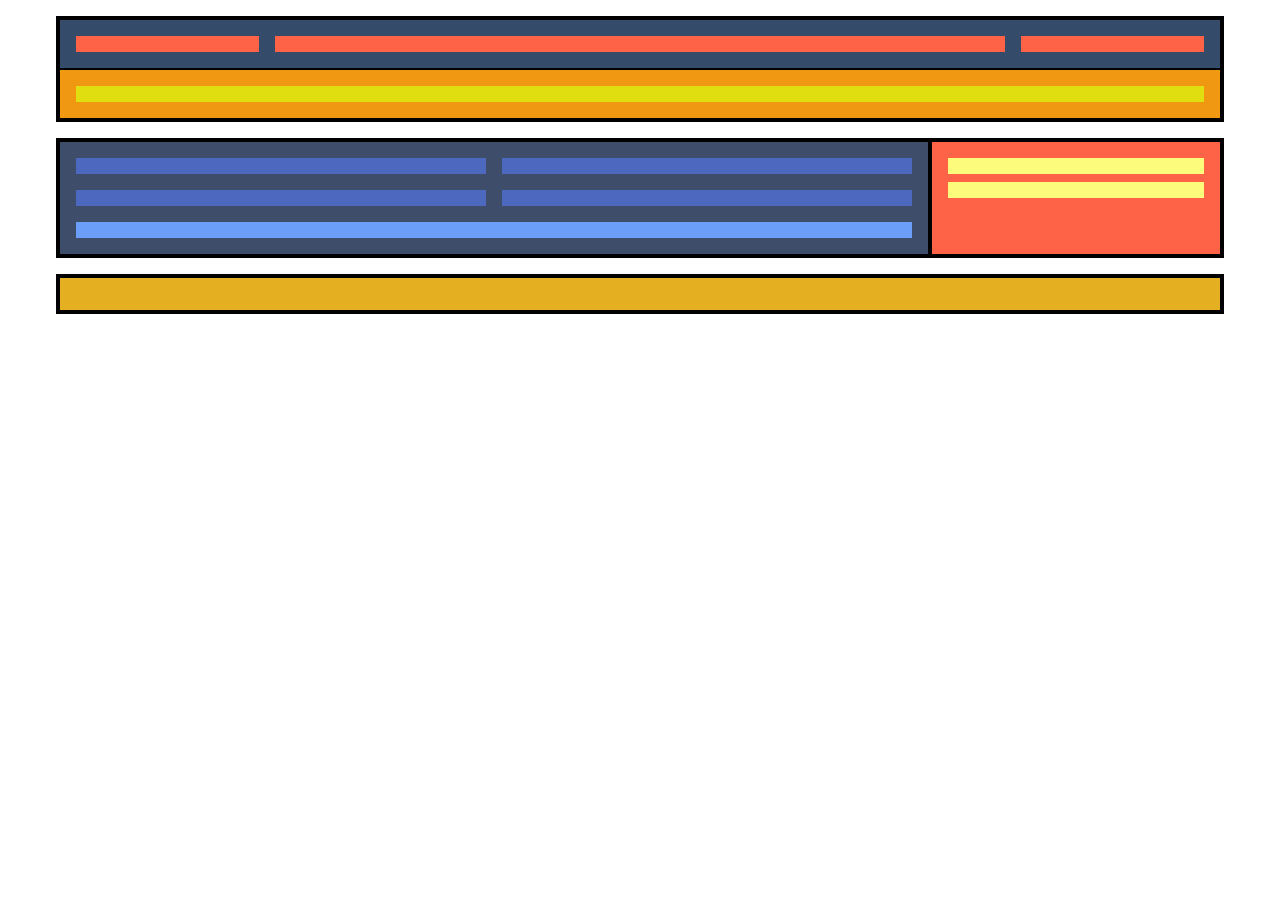
<file: nivell_1/index.html>
<!DOCTYPE html>
<html lang="en">
  <head>
    <meta charset=" UTF-8">
    <meta name="Description" content="Nivell 1 sprint 1">
    <meta name="author" content="Alexandre Cumplido Bou">
    <title>Sprint 1. Nivell 1</title>
    <meta http-equiv="X-UA-Compatible" content="IE=edge">
    <meta name="viewport" content="width=device-width, initial-scale=1.0">
    <link rel="stylesheet" href="css/styles.css">
  </head> 
  <body>
      <header>
        <div class="header-sup">
          <div class="logo"></div>
          <nav></nav>
          <div class="social"></div>
        </div> 
        <div class="header-inf">
          <div class="hero"></div>
        </div>       
      </header>
      <main>
        <div class="main-articles">
          <article></article>
          <article></article>
          <article></article>
          <article></article>
          <article></article>
        </div>
        <aside>
          <p></p>
          <p></p>
        </aside>
      </main>
      <footer>
      </footer>
  </body> 
</html>
</file>
<file: nivell_1/css/styles.css>
:root {
    --borderBlack: hsl(0, 0%, 0%);
    --borderYellow: hsl(60, 100%, 50%);
}

*,
*:before,
*:after {
    box-sizing: border-box;
    padding: 0;
    margin: 0;
} 

body {
    margin: 0 auto;
    max-width: 75em;
}

header, 
main, 
footer {
    margin: 1em;
    border: 0.25em solid var(--borderBlack);
}

.header-sup {
    display: flex;
    gap: 1em;
    padding: 1em;
    border-bottom: 0.125em solid var(--borderBlack);
    background-color: hsl(215, 34%, 31%);
}

.logo,
.header-sup nav,
.social {
    height: 1em;
    flex: 1 1 auto;
    background-color: hsl(9, 100%, 64%);
}

.header-sup nav {
    flex-grow: 4;
}

.header-inf {
    padding: 1em;
    background-color:hsl(36, 89%, 51%);
}

.hero {
    height: 1em;
    background-color:hsl(59, 87%, 47%);
}

main{
    display: flex;
}

.main-articles {
    display: flex;  
    flex-wrap: wrap;
    gap: 1em;
    padding: 1em;
    border-right: 0.25em solid var(--borderBlack);
    background-color: hsl(218, 26%, 33%);
}

.main-articles article {
    width: 17em;
    height: 1em;  
    flex: 1 1 auto;
    background-color: hsla(226, 53%, 55%, 0.897);
}

.main-articles article:last-child {
    background-color: hsla(218, 93%, 70%, 0.986);
}

aside {
    padding: 1em;
    background-color: hsl(9, 100%, 64%);
}

aside p {   
    width: 16em;
    height: 1em; 
    margin-bottom: 0.5em;
    background-color: hsl(59, 97%, 74%); 
}

footer {
    padding: 1em;
    background-color:hsl(44, 78%, 51%);
}

@media (min-width: 768px) and (max-width: 1024px) {
    main {
        flex-direction: column;
        border: 0.25em solid var(--borderYellow);
    }

    .main-articles {
        border-right: none;
        border-bottom: 0.25em solid var(--borderYellow);
    }

    .main-articles article {
        width: 20em;
    }

    aside p {
        width: 100%;
    }
}

@media (min-width: 280px) and (max-width: 767px) {
    .header-sup {
        flex-direction: column;
    }

    main {
        flex-direction: column;
        border: 0.25em solid var(--borderYellow);
    }

    .main-articles {
        flex-direction: column;
        border-right: none;
        border-bottom: 0.25em solid var(--borderYellow);
    }

    .main-articles article {
        width: 100%;
    }

    aside {
        background-color:hsl(2, 76%, 67%);;
    } 

    aside p {
        width: 100%;
    }
  }
</file>
